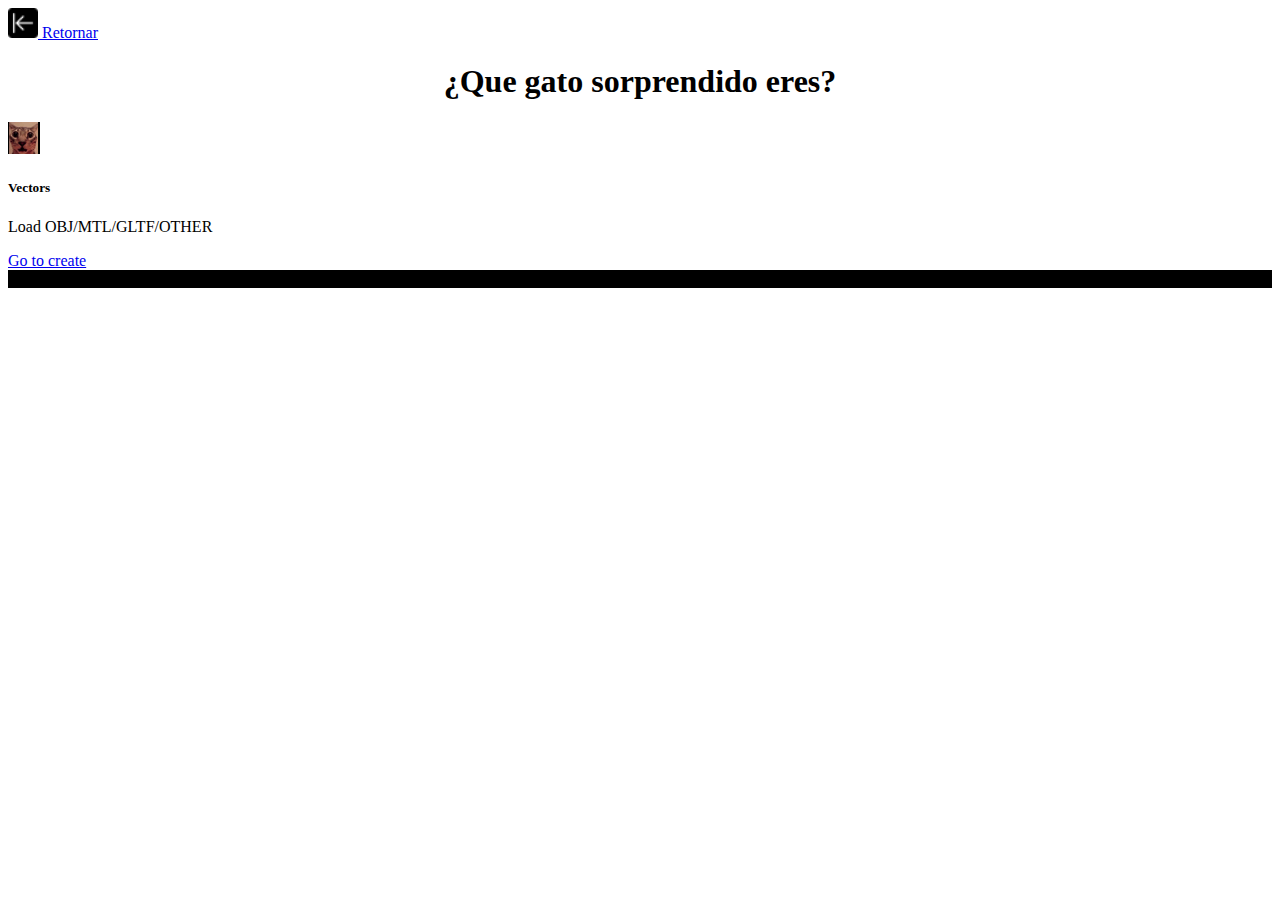
<file: Vectores HTML/index.html>
<!DOCTYPE html>
<html lang="en">
<head>
    <meta charset="UTF-8">
    <meta http-equiv="X-UA-Compatible" content="IE=edge">
    <meta name="viewport" content="width=device-width, initial-scale=1.0">
    <title>Vectores USB</title>
    <link rel="icon" type="image/png" href="./src/img/icon.png">
    <link href="https://cdn.jsdelivr.net/npm/bootstrap@5.3.1/dist/css/bootstrap.min.css" rel="stylesheet" integrity="sha384-4bw+/aepP/YC94hEpVNVgiZdgIC5+VKNBQNGCHeKRQN+PtmoHDEXuppvnDJzQIu9" crossorigin="anonymous">
</head>
<body>
    <!-- Image and text -->
  <header> 
    <nav class="navbar navbar-light bg-light">
      <a class="navbar-brand" href="#">
        <img src="./src/img/left-arrow.png" width="30" height="30" class="d-inline-block align-top" alt="">
        Retornar
      </a>
    </nav>
  </header>
    <center><h1>¿Que gato sorprendido eres?</h1></center>
    <div class="container text-center">
        <div class="row">
          <div class="col">
            <div class="card" style="width: 18rem;">
                <img src="./src/img/icon.png" class="card-img-top" alt="...">
                <div class="card-body">
                  <h5 class="card-title">Vectors</h5>
                  <p class="card-text">Load OBJ/MTL/GLTF/OTHER</p>
                  <a href="./src/views/3dmodels.html" class="btn btn-primary">Go to create</a>
                </div>
              </div>
          </div>
          <!--<div class="col">
            <div class="card" style="width: 18rem;">
                <img src="./src/img/cat1.png" class="card-img-top" alt="...">
                <div class="card-body">
                  <h5 class="card-title">Objects</h5>
                  <p class="card-text">Create boxes, sphere, torus, etc.</p>
                  <a href="./src/views/3dmodels.html" class="btn btn-primary">Go somewhere</a>
                </div>
              </div>
          </div>
          <div class="col">
            <div class="card" style="width: 18rem;">
                <img src="./src/img/cat2.png" class="card-img-top" alt="...">
                <div class="card-body">
                  <h5 class="card-title">Transformations</h5>
                  <p class="card-text">Translate, rotate and scale</p>
                  <a href="./src/views/objects.html" class="btn btn-primary">Go somewhere</a>
                </div>
              </div>
          </div>
        </div>
      </div><-->
      <footer> 
        <div class="text-center p-4 fixed-bottom" style="background-color: rgb(0, 0, 0);">
          8/17/2023
          <a class="text-reset fw-bold" ></a>
        </div>
      </footer>
</body>
</html>
</file>
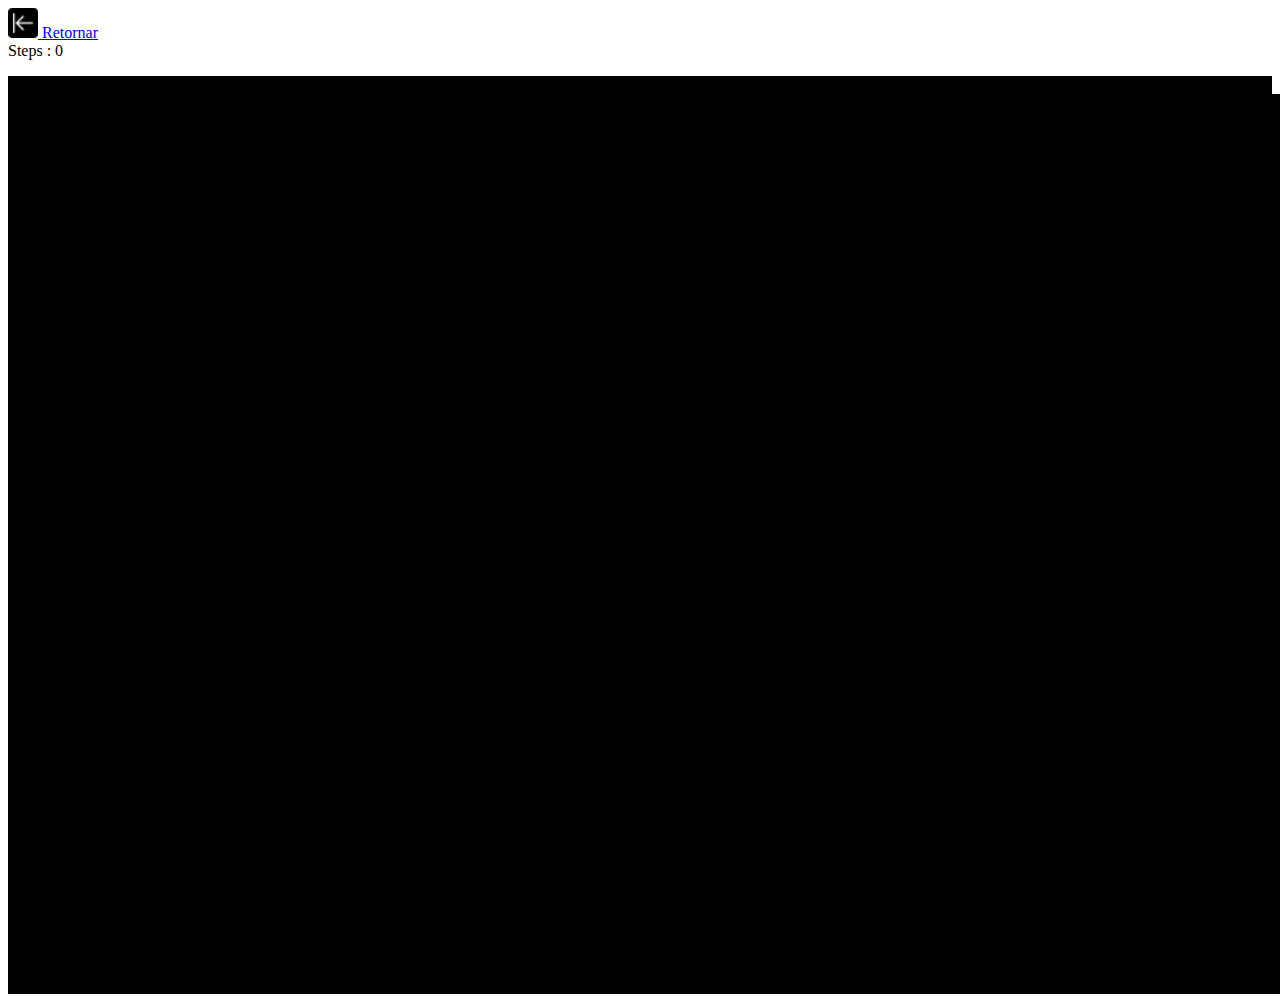
<file: Vectores HTML/src/views/3dmodels.html>
<!DOCTYPE html>
<html lang="en">
<head>
    <meta charset="UTF-8">
    <meta http-equiv="X-UA-Compatible" content="IE=edge">
    <meta name="viewport" content="width=device-width, initial-scale=1.0">
    <title>Vectores USB</title>
    <link rel="icon" type="image/png" href="./src/img/icon.png">
    <link href="https://cdn.jsdelivr.net/npm/bootstrap@5.3.1/dist/css/bootstrap.min.css" rel="stylesheet" integrity="sha384-4bw+/aepP/YC94hEpVNVgiZdgIC5+VKNBQNGCHeKRQN+PtmoHDEXuppvnDJzQIu9" crossorigin="anonymous">

    <link rel="stylesheet" href="../css/gameScreens.css">

    <script src="../libs/three.js-master/build/three.min.js"></script>
    <script src="../libs/controls/OrbitControls.js"></script>

    <script src="../libs/load/OBJLoader.js"></script>
    <script src="../libs/load/MTLLoader.js"></script>     

    <script src="../js/model3d.js"></script>
    <script src="../js/main.js"></script>

    <script src="../js/main.js"></script>
    <canvas id="app"></canvas>
</head>

<body onload="createThreejs()"> 
    <header style="position: relative;"> 
        <nav class="navbar navbar-light bg-light">
            <a class="navbar-brand" href="../../index.html">
              <img src="../img/left-arrow.png" width="30" height="30" class="d-inline-block align-top" alt="">
              Retornar
            </a>
            <div class="container-fluid">
                Steps : 0
            </div>
            <div class="container-fluid"> 
                <p id="counter"> </p>
                <script>
                    var seconds = 60;
                    var x = setInterval(function(){
                        if (seconds > 0){
                            seconds = seconds - 1;
                        }else{
                            gameState("lose");
                        }
                        document.getElementById("counter").innerHTML = "Time: " + seconds;
                    }, 1000);
                    
                </script>
            </div>
        </nav>
    </header>
    <canvas style="position:fixed" id="app"></canvas>
    <footer> 
        <div class="text-center p-4 fixed-bottom" style="background-color: rgb(0, 0, 0);">
            8/17/2023
            <a class="text-reset fw-bold" > </a>
        </div>
        <!-- Screens -->
        <div id="winnerScreen" style="display: none;"></div> 
        <div id="loseScreen" style="display: none;"></div> 
    </footer>
    
    <audio autoplay loop> 
        <source src="../sounds/Alan Walker - The Spectre.mp3" type="audio/mpeg">
    </audio>
</body>
</file>
<file: Vectores HTML/src/css/gameScreens.css>
#winnerScreen{
    position: absolute;
    background-image: url("../img/win.jpg");
    width: 100%;
    height: 100%;
    background-size: cover;
    background-position: center;
    z-index: 10;
}

#loseScreen{
    position: absolute;
    background-image: url("../img/lose.jpg");
    width: 100%;
    height: 100%;
    background-size: cover;
    background-position: center;
    z-index: 10;
}
</file>
